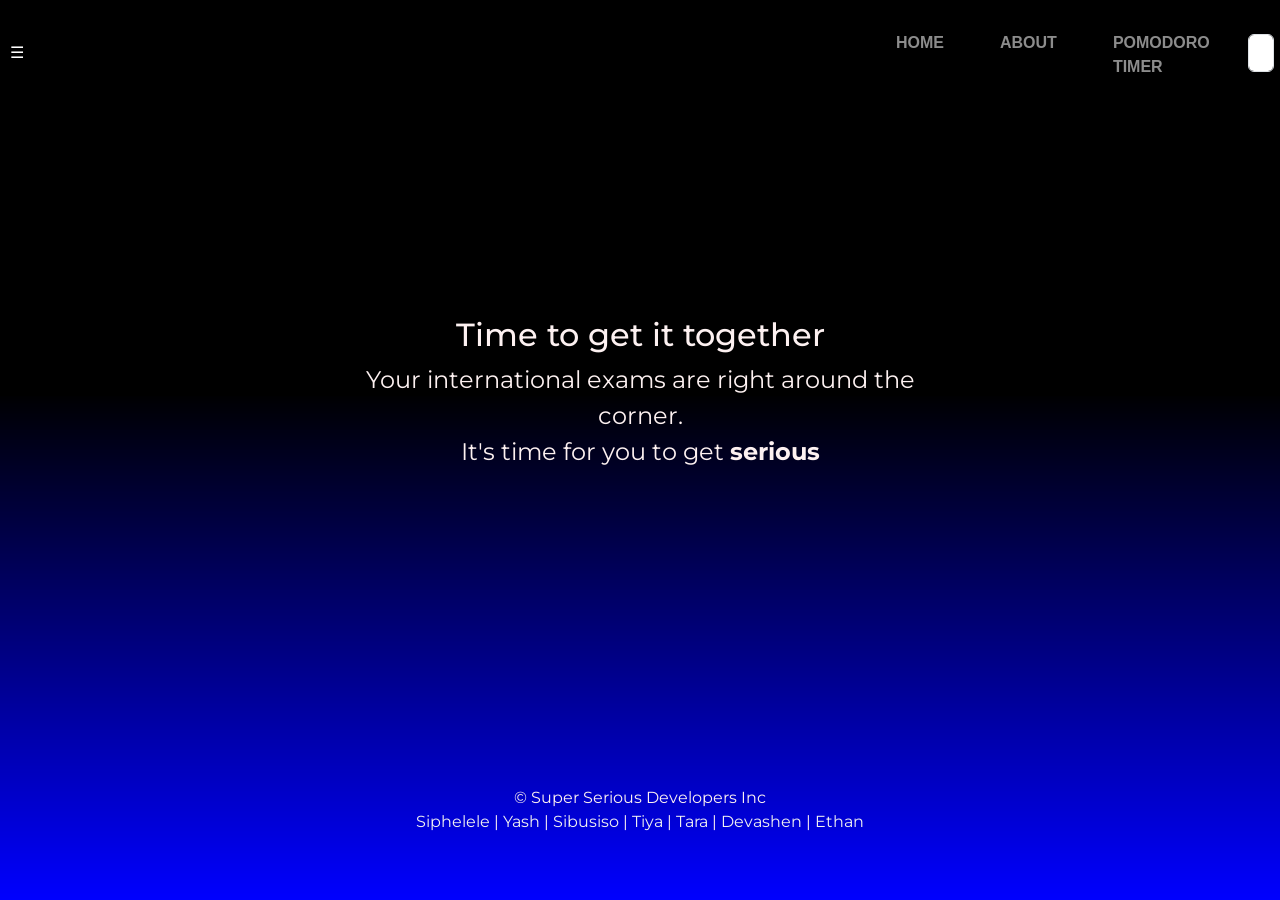
<file: index.html>
<!DOCTYPE html>
<html lang="en">
<head>
    <link href="https://cdn.jsdelivr.net/npm/bootstrap@5.3.6/dist/css/bootstrap.min.css" rel="stylesheet"
        integrity="sha384-4Q6Gf2aSP4eDXB8Miphtr37CMZZQ5oXLH2yaXMJ2w8e2ZtHTl7GptT4jmndRuHDT" crossorigin="anonymous">
    
    <link rel="stylesheet" href="style.css">
    
    <meta charset="UTF-8">
    <meta name="viewport" content="width=device-width, initial-scale=1.0">
    <title>SuperSerious Count Down1</title>
    <link rel="preconnect" href="https://fonts.googleapis.com">
    <link rel="preconnect" href="https://fonts.gstatic.com" crossorigin>
    <link
        href="https://fonts.googleapis.com/css2?family=Montserrat:ital,wght@0,100..900;1,100..900&family=Noto+Serif:ital,wght@0,100..900;1,100..900&display=swap"
        rel="stylesheet">
    <link rel="icon" type="image" href="images/Designer.png">
    <!-- <style>
        * {
            margin: 0;
            padding: 0;
            box-sizing: border-box;
        }
    
        body,
        html {
            height: 100%;
            width: 100%;
            overflow: hidden;
        }
    
        .gradient-background {
            height: 100vh;
            width: 100vw;
            background: linear-gradient(to bottom,
                    #000000 0%,
                    #000000 24%,
                    #1a1a1a 30%,
                    #272740 45%,
                    #414a5b 55%,
                    #2563eb 75%,
                    #1d4ed8 85%,
                    #1e40af 100%);
            position: fixed;
            z-index: -1;
        }
    
        .top-divider {
            position: relative;
            z-index: 1001;
            /* higher than your navbar's z-index */
        }
    </style> -->

</head>
<body>
    <header>
        <nav class="navbar navbar-expand-lg navbar-dark bg-black"> 
            <div id="mySidenav" class="sidenav">
                <a href="javascript:void(0)" class="closebtn" onclick="closeNav()">&times;</a>
                <a href="#" id="python">PYTHON</a>
                <a href="#" id="az900">AZ 900</a>
                <a href="#" id="az204">AZ 204</a>
                <a href="#" id="az400">AZ 400</a>
            </div>

            <span class="nav-head" onclick="openNav()">&#9776;</span>
            
            <script>
                function openNav() {
                    document.getElementById("mySidenav").style.width = "200px";
                }

                function closeNav() {
                    document.getElementById("mySidenav").style.width = "0";
                }
            </script>
           
<!--================================= BODY CONTENT================ -->
            <div class="container-fluid">
                <div class="collapse navbar-collapse" id="navbarSupportedContent">
                    <ul class="navbar-nav mb-2 mb-lg-0">
                        <li class="nav-item">
                            <a class="nav-link" href="index.html">HOME</a>
                        </li>
                        <li class="nav-item">
                            <a class="nav-link" href="#">ABOUT</a>
                        </li>
                        <li class="nav-item">
                            <a class="nav-link" href="PomodoroTimer.html">POMODORO TIMER</a>
                        </li>
                    </ul>
                    <form class="d-flex" role="search">
                        <input class="form-control me-2" type="search" aria-label="Search" />
                        <button class="btn btn-outline-success" type="submit">Search</button>
                    </form>
                </div>
            </div>
        </nav>        
        <hr class="top-divider mt-0 mb-4" style="border-top: 2px solid #ccc;">
    </header>

    
<!--================================= PARTITION================ -->
<div class="gradient-background"></div>
<div class="partition">
    <div class="row">
        <div class="col-6 border-end" style="border-right: 2px solid #ccc;">
            <div class="effect"></div>
        </div>


        <div class="col-6"></div>
    </div>
</div>

<!--================================= BODY CONTENT================ -->
<div class="BodyText" id="HomePage-Text">
    <h2 id="Home-page-body-title"> Time to get it together</h2>
    <p id="body-paragraph">Your international exams are right around the corner.<br> It's time for you to get <strong>serious</strong></p>

</div>




<!--================================= Footer================ -->
    <footer >
       <p class="footer"> © Super Serious Developers Inc  <br>  <a href="https://github.com/Devcon-one" target="_blank">Siphelele</a> |
        <a href="https://github.com/YashMaharaj" target="_blank">Yash</a> | <a href="https://github.com/sibusiso-k-t" target="_blank">Sibusiso</a> |  <a href="https://github.com/tiyakarapan" target="_blank">Tiya</a> | <a href="https://github.com/tara2401" target="_blank">Tara</a> | <a href="https://github.com/Nikheal626" target="_blank">Devashen</a> | <a href="https://github.com/eths27" target="_blank">Ethan</a></p> 
    </footer>
<script src="script.js"></script>
</body>
</html>
</file>
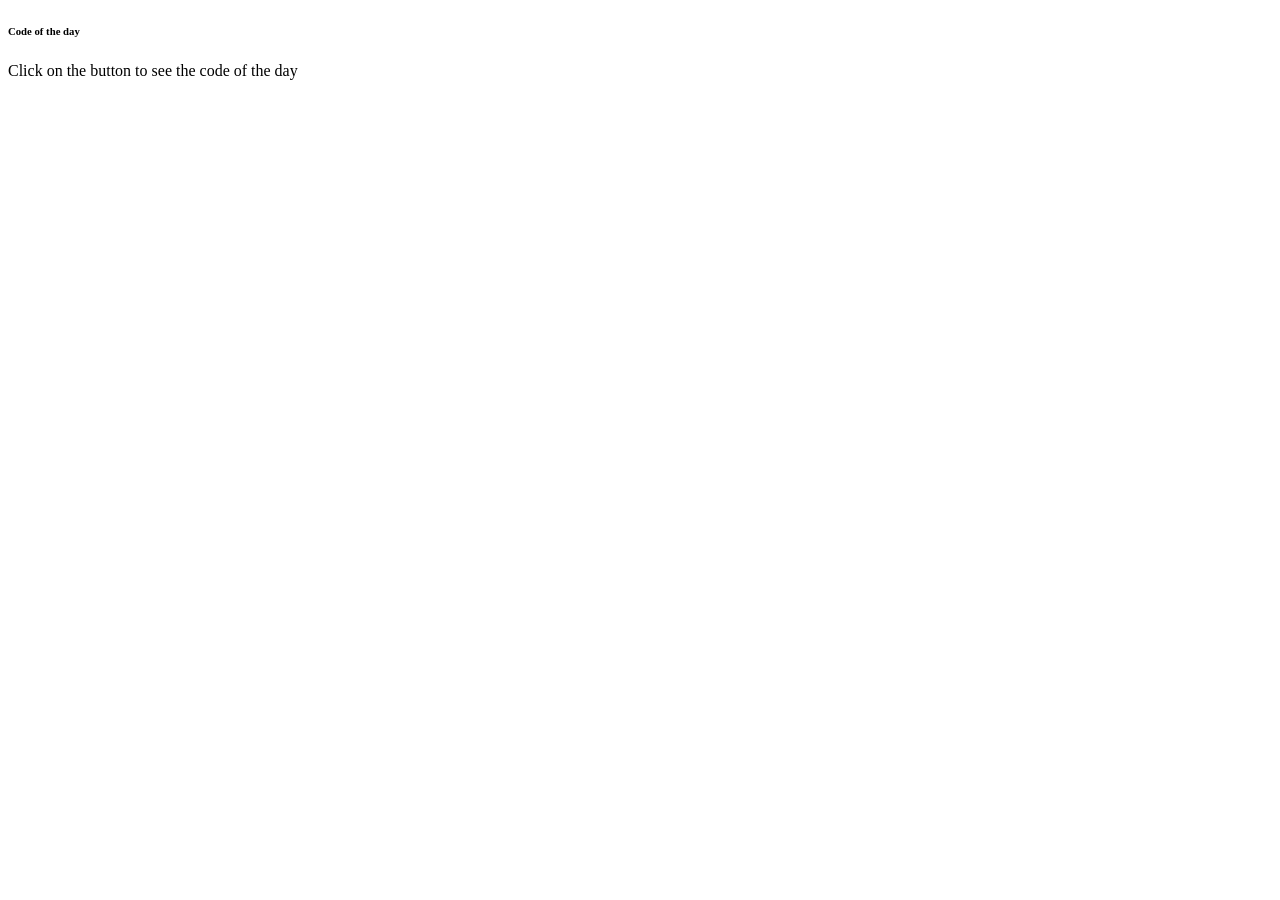
<file: codeoftheday.html>
<!DOCTYPE html>
<html lang="en">
<head>
    <meta charset="UTF-8">
    <meta name="viewport" content="width=device-width, initial-scale=1.0">
    <title>Code of the day</title>
</head>
<body>
  <h6>Code of the day</h6>
  <p>Click on the button to see the code of the day</p>
    
</body>
</html>
</file>
<file: style.css>
/*   HTML STYLING   */
/*========================= BODY =====================*/
@import url('https://fonts.googleapis.com/css2?family=Montserrat:ital,wght@0,100..900;1,100..900&family=Noto+Serif:ital,wght@0,100..900;1,100..900&display=swap');

html, body {
  height: 100%;
  margin: 0;
  padding: 0;
}

body {
  font-family: "Lato", sans-serif;
  background-image: url(images/bgimagetwo.png);
  background-repeat: repeat;
  background-size: cover; 
  min-height: 100vh;
  display: flex;
  flex-direction: column;
}


.BodyText{
  opacity: 0;
  transform: translateY(30px);
  animation: riseUp 1s ease-out forwards;
  text-align: center;
  font-size: x-large;
}

#HomePage-Text{
  color: #fdf1f1;
  margin: auto ;
  width: 50%;
  margin-top: 200px;
  margin-bottom: 300px;
  padding-left: 20px;
  padding-right: 20px;
 font-family: 'Montserrat', 'sans-seriff';
}

@keyframes riseUp {
  to {
    opacity: 1;
    transform: translateY(0);
  }
}

.partition {
  margin-top: 90px;
}
/*========================= MENU =====================*/
.nav-head, .closebtn {
    display: inline;
    color: white;
    padding: 10px;
}


.sidenav {
  height: 100%;
  width: 0;
  position: fixed;
  z-index: 1;
  top: 0;
  left: 0;
  background-color: #111;
  overflow-x: hidden;
  transition: 0.5s;
  padding-top: 60px;
  color: white;
  font-weight: bold;
}

.sidenav a {
  padding: 8px 8px 8px 32px;
  text-decoration: none;
  font-size: 25px;
  color: #818181;
  display: block;
  transition: 0.3s;
}

.sidenav a:hover {
  color: #f1f1f1;
}

.sidenav .closebtn {
  position: absolute;
  top: 0;
  right: 25px;
  font-size: 36px;
  margin-left: 50px;
}

@media screen and (max-height: 450px) {
  .sidenav {padding-top: 15px;}
  .sidenav a {font-size: 18px;}
}
/*========================= NAV_BAR =====================*/
.navbar {
  position: fixed;
    top: 0;
    left: 0;
    z-index: 500;
    padding-right: 21px;
}

nav {
    display: inline;
    background-color: black;
    padding-right: 100%;
    padding-top: 20px;
    padding-bottom: 8px;
}

.nav-link {
  font-weight: bold;
}

nav ul li {
    list-style-type: none;
    display: inline;
    padding: 10px;
    margin-right: 20px;
}

nav ul {
    float: right;
    margin-top: 5px;
}

#navbarSupportedContent {
    margin-left: 832px;
}

ul {
    display: inline;
}

/*========================= Footer =====================*/
.footer{
  color: #fdf1f1;
  position:flexible;
  bottom: 0;
  text-align: center;
  width: 100%;
  z-index: 500;
  font-size: medium;
  font-family: 'Montserrat', 'sans-serif';
  margin-top: auto;
}

.footer > a{
  color: #f1f1f1;
  text-decoration: none;
}

/*   JS STYLING   */
.details {
  padding-left: 50px;
  padding-right: 50px;
  margin-bottom: 90px;
}

.eff-head {
  text-align: center;
  padding: 10px;
  color: white;
  font-weight: bold;
  margin-top: 30px;
  text-decoration: underline;
}

.eff-para {
  padding: 5px;
  text-align: center;
  color: white;
  margin-top: 10px;
}

ol li {
  color: white;
  margin-top: 10px;
  list-style-type: circle;
}
</file>
